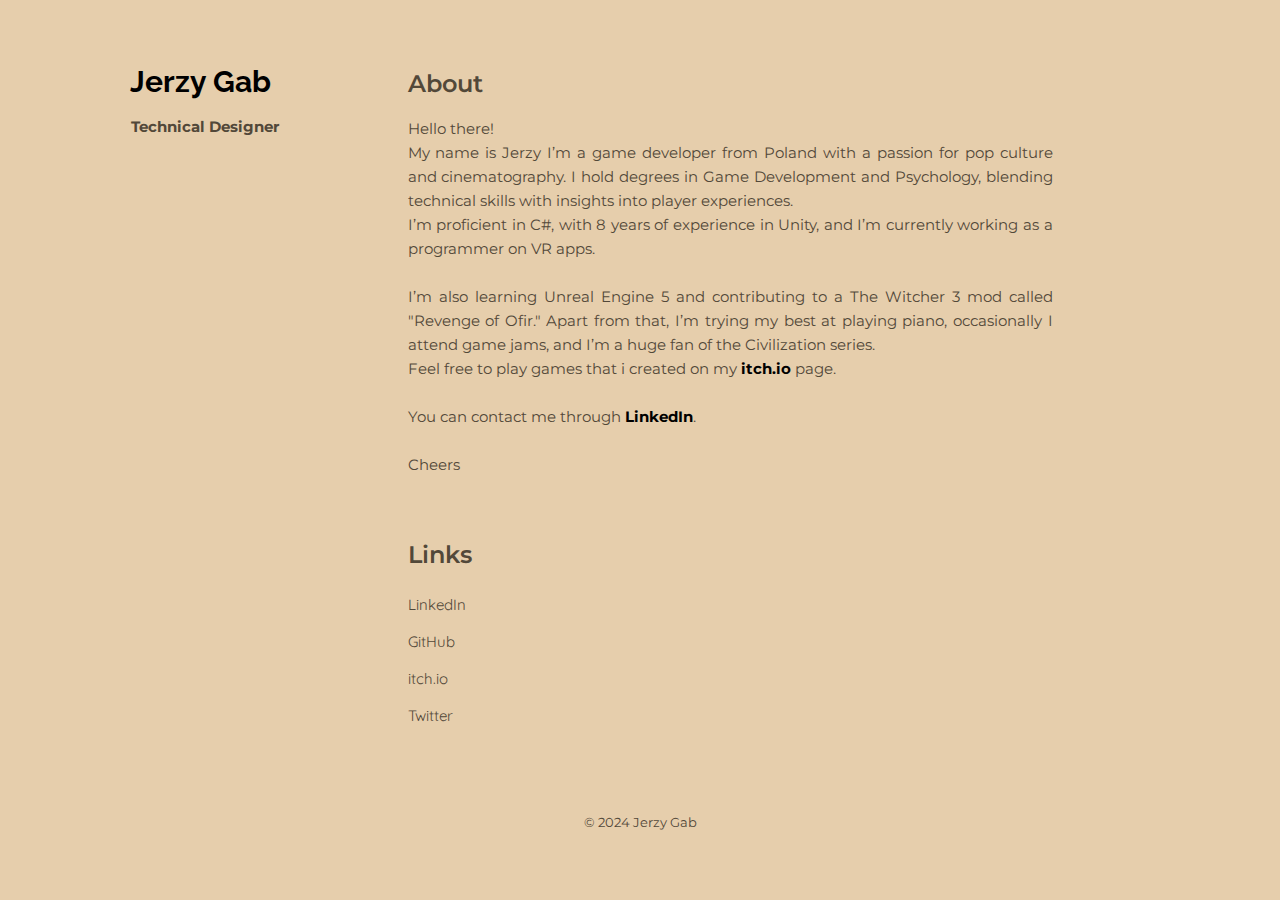
<file: index.html>
<!DOCTYPE HTML>
<html lang="en">

<head>
   <meta charset="utf-8">
   <meta http-equiv="X-UA-Compatible"
         content="IE=edge">
   <title>Jerzy Gab</title>
   <meta name="viewport"
         content="width=device-width, initial-scale=1">
   <meta name="description"
         content="Portfolio webpage of Jerzy Gab" />
   <meta name="keywords"
         content="portfolio,website,personal website,github,projects,computer science and engineering" />
   <meta name="author"
         content="Jerzy Gab" />
   <!--------------------Social Media icons------------------------>
   <link rel="stylesheet"
         href="https://cdnjs.cloudflare.com/ajax/libs/font-awesome/4.7.0/css/font-awesome.min.css">
   <!-- Place favicon.ico and apple-touch-icon.png in the root directory -->
   <link rel="icon"
         type="image/png"
         href="/images/logo.png">
   <link href="https://fonts.googleapis.com/css?family=Quicksand:300,400,500,700"
         rel="stylesheet">
   <link href="https://fonts.googleapis.com/css?family=Playfair+Display:400,400i,700"
         rel="stylesheet">
   <link href="https://fonts.googleapis.com/css?family=Montserrat|Open+Sans|Raleway&display=swap"
         rel="stylesheet">
   <!-- Animate.css -->
   <link rel="stylesheet"
         href="css/animate.css">
   <!-- Bootstrap  -->
   <link rel="stylesheet"
         href="css/bootstrap.css">
   <!-- Theme style  -->
   <link rel="stylesheet"
         href="css/style.css">
   <!-- Modernizr JS -->
   <script src="js/modernizr-2.6.2.min.js"></script>
   <script type="module"
           src="index.js"></script>
   <script src="js/profile-card.js"></script>
</head>

<body>
 <div class="wrapper">
   <div id="colorlib-page">
      <div class="container-wrap">

         <!--------------------[START] Side Bar-------------------------->
         <aside id="colorlib-aside"
                role="complementary"
                class="border js-fullheight no-print">
            <div class="text-center">
              <!-- <div class="author-img">
                  <img alt="profile-img" src="images/logo.png">
               </div>-->
               <h1 id="colorlib-logo"><a href="https://jerzygab.com/">Jerzy
                  Gab</a>
               </h1>
               <p><b>Technical Designer</b></p>
            </div>

         </aside>
         <!--------------------[END] Side Bar---------------------------->
         <!--------------------[START] Main Page------------------------->
         <div id="colorlib-main">
            <!--------------------[START] About me-------------------------->
            <section class="colorlib-about"
                     data-section="about">
               <div class="colorlib-narrow-content">
                  <div class="row animate-box"
                       data-animate-effect="fadeInLeft">
                     <div class="about-desc">
                        <h1>About</h1>
                        <div id="bio">
                          <p>Hello there!<br> My name is Jerzy I’m a game developer from Poland with a passion for pop culture and cinematography.
                             I hold degrees in Game Development and Psychology, blending technical skills with insights into player experiences.<br>
                             I’m proficient in C#, with 8 years of experience in Unity, and I’m currently working as a programmer on VR apps.<br><br>

I’m also learning Unreal Engine 5 and contributing to a The Witcher 3 mod called "Revenge of Ofir." Apart from that, I’m trying my best at playing piano, occasionally I attend game jams,
and I’m a huge fan of the Civilization series.<br>
Feel free to play games that i created on my <a href="https://xardox.itch.io/" target="_blank"><b>itch.io</b></a> page.<br><br>
You can contact me through <a href="https://linkedin.com/in/jerzygab" target="_blank"><b>LinkedIn</b></a>.
<br><br>
Cheers

                          </p>
                        </div>
                     </div>
                  </div>
               </div>
            </section>
            <!--------------------[END] About me---------------------------->

            <!--------------------[START] Contact--------------------------->
            <section class="colorlib-contact"
                     data-section="contact">
               <div class="colorlib-narrow-content">
                  <div class="row row-bottom-padded-sm animate-box"
                       data-animate-effect="fadeInLeft">
                     <div class="about-desc">
                        <h1>Links</h1>
                     </div>
                     <p>
                       <ul>
                         <li><a href="https://linkedin.com/in/jerzygab" target="_blank">LinkedIn</a></li>
                         <li><a href="https://github.com/xardox" target="_blank">GitHub</a></li>
                         <li><a href="https://xardox.itch.io/" target="_blank">itch.io</a></li>
                         <li><a href="https://x.com/jerzygab" target="_blank">Twitter</a></li>
                       </ul>
                     </p>
                  </div>
               </div>
            </section>
            <!--------------------[END] Contact----------------------------->
            <!--------------------[START] Footer---------------------------->
            <section class="colorlib-footer no-print"
                     data-section="footer">
               <div class="colorlib-narrow-content">
                  <footer class="footer"
                          id="footer">
                  </footer>
               </div>
            </section>
            <!--------------------[END] Footer------------------------------>
         </div>
         <!-----[END] Main Page--------->
      </div>
   </div>
   <footer class="footer">
         <p>© 2024 Jerzy Gab</p>
   </footer>
 </div>
   <!-- jQuery -->
   <script src="js/jquery.min.js"></script>
   <!-- jQuery Easing -->
   <script src="js/jquery.easing.1.3.js"></script>
   <!-- Bootstrap -->
   <script src="js/bootstrap.min.js"></script>
   <!-- Waypoints -->
   <script src="js/jquery.waypoints.min.js"></script>
   <!-- Flexslider -->
   <script src="js/jquery.flexslider-min.js"></script>
   <!-- Counters -->
   <script src="js/jquery.countTo.js"></script>
   <!-- MAIN JS -->
   <script src="js/main.js"></script>
</body>

</html>
</file>
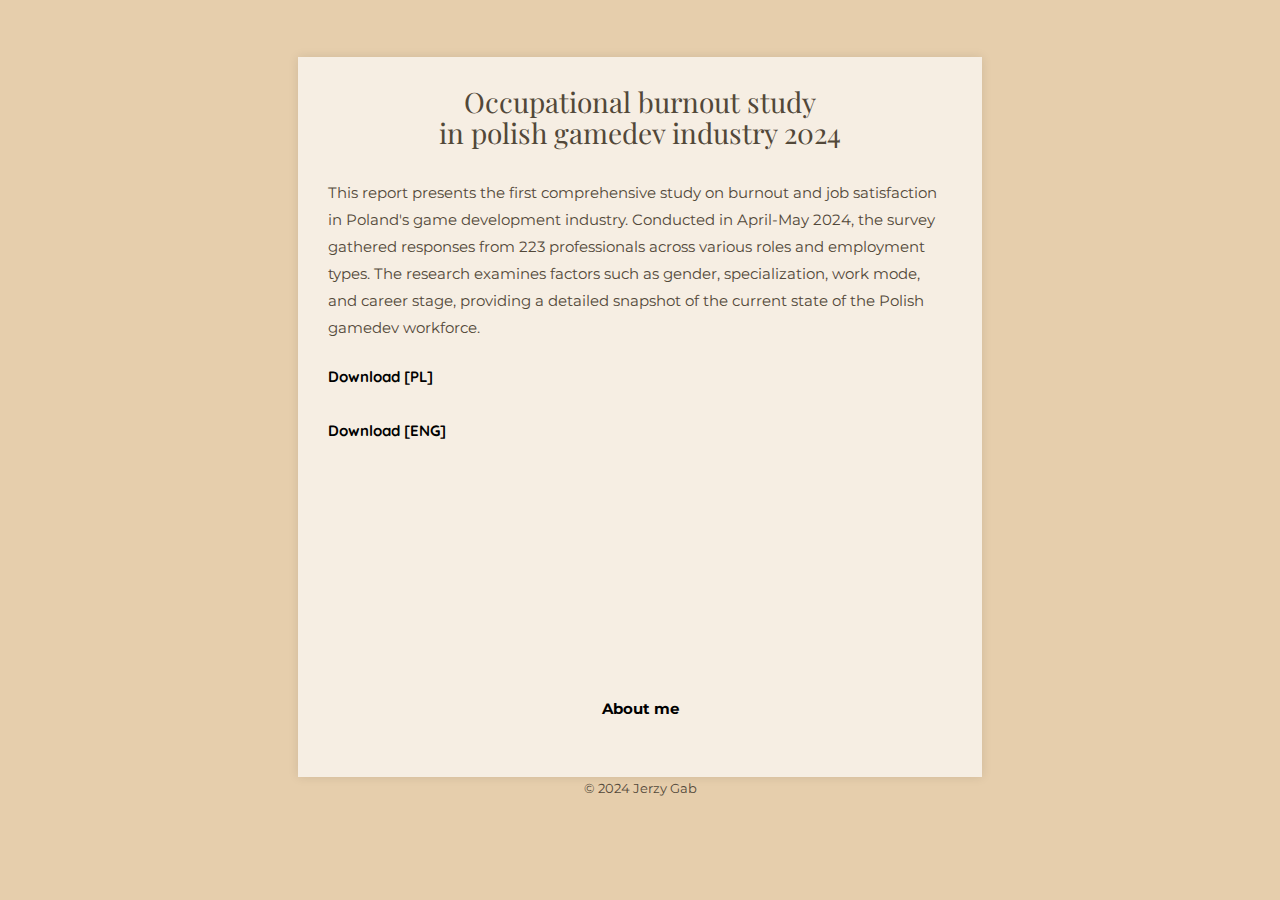
<file: burnout-study.html>
<!DOCTYPE HTML>
<html lang="en">

<head>
   <meta charset="utf-8">
   <meta http-equiv="X-UA-Compatible"
         content="IE=edge">
   <title>Burnout report</title>
   <meta name="viewport"
         content="width=device-width, initial-scale=1">
   <meta name="description"
         content="Portfolio webpage of Jerzy Gab" />
   <meta name="keywords"
         content="portfolio,website,personal website,github,projects,gamedev" />
   <meta name="author"
         content="Jerzy Gab" />
   <!--------------------Social Media icons------------------------>
   <link rel="stylesheet"
         href="https://cdnjs.cloudflare.com/ajax/libs/font-awesome/4.7.0/css/font-awesome.min.css">
   <!-- Place favicon.ico and apple-touch-icon.png in the root directory -->
   <link rel="icon"
         type="image/png"
         href="images/logo.png">
   <link href="https://fonts.googleapis.com/css?family=Quicksand:300,400,500,700"
         rel="stylesheet">
   <link href="https://fonts.googleapis.com/css?family=Playfair+Display:400,400i,700"
         rel="stylesheet">
   <link href="https://fonts.googleapis.com/css?family=Montserrat|Open+Sans|Raleway&display=swap"
         rel="stylesheet">
   <!-- Animate.css -->
   <link rel="stylesheet"
         href="css/animate.css">
   <!-- Bootstrap  -->
   <link rel="stylesheet"
         href="css/bootstrap.css">
   <!-- Theme style  -->
   <link rel="stylesheet"
         href="css/style.css">
    <meta name="viewport" content="width=device-width, initial-scale=1.0">
    <title>Panel Nawigacyjny</title>
</head>

<body>
  <!--
  <header>
      <div class="name">
        <p><b>Jerzy Gab</b></p>
      </div>
      <nav>
        <ul>
          <li><a href="https://jerzygab.com/">see my portfolio</a></li>
        </ul>
      </nav>
  </header>
-->
  <div class="container"style="text-align: left; display: flex; flex-direction: column; justify-content: center; align-items: left;">
    <div class="box">
      <h1 class="centered-title">Occupational burnout study<br>in polish gamedev industry 2024</h1>
      <p>This report presents the first comprehensive study on burnout and job satisfaction in Poland's game development industry. Conducted in April-May 2024, the survey gathered responses from 223 professionals across various roles and employment types. The research examines factors such as gender, specialization, work mode, and career stage, providing a detailed snapshot of the current state of the Polish gamedev workforce.</p>
      <a href="burnout-study/wypalenie-zawodowe-w-polskiej-branzy-gier-2024.pdf" target="_blank" download><b>Download [PL]</b></a>
      <br>
      <a href="burnout-study/occupational-burnout-in-polish-gamedev-industry-2024.pdf" target="_blank" download><b>Download [ENG]</b></a>
    <h4 style="text-align: center; margin-top: auto;">
      <a href="https://jerzygab.com/"><b>About me</b></a>
    </h4>
  </div>
  </div>
  <footer class="footer">
        <p>© 2024 Jerzy Gab</p>
  </footer>
   <!-- jQuery -->
   <script src="js/jquery.min.js"></script>
   <!-- jQuery Easing -->
   <script src="js/jquery.easing.1.3.js"></script>
   <!-- Bootstrap -->
   <script src="js/bootstrap.min.js"></script>
   <!-- Waypoints -->
   <script src="js/jquery.waypoints.min.js"></script>
   <!-- Flexslider -->
   <script src="js/jquery.flexslider-min.js"></script>
   <!-- Counters -->
   <script src="js/jquery.countTo.js"></script>
   <!-- MAIN JS -->
   <script src="js/main.js"></script>
</body>

</html>
</file>
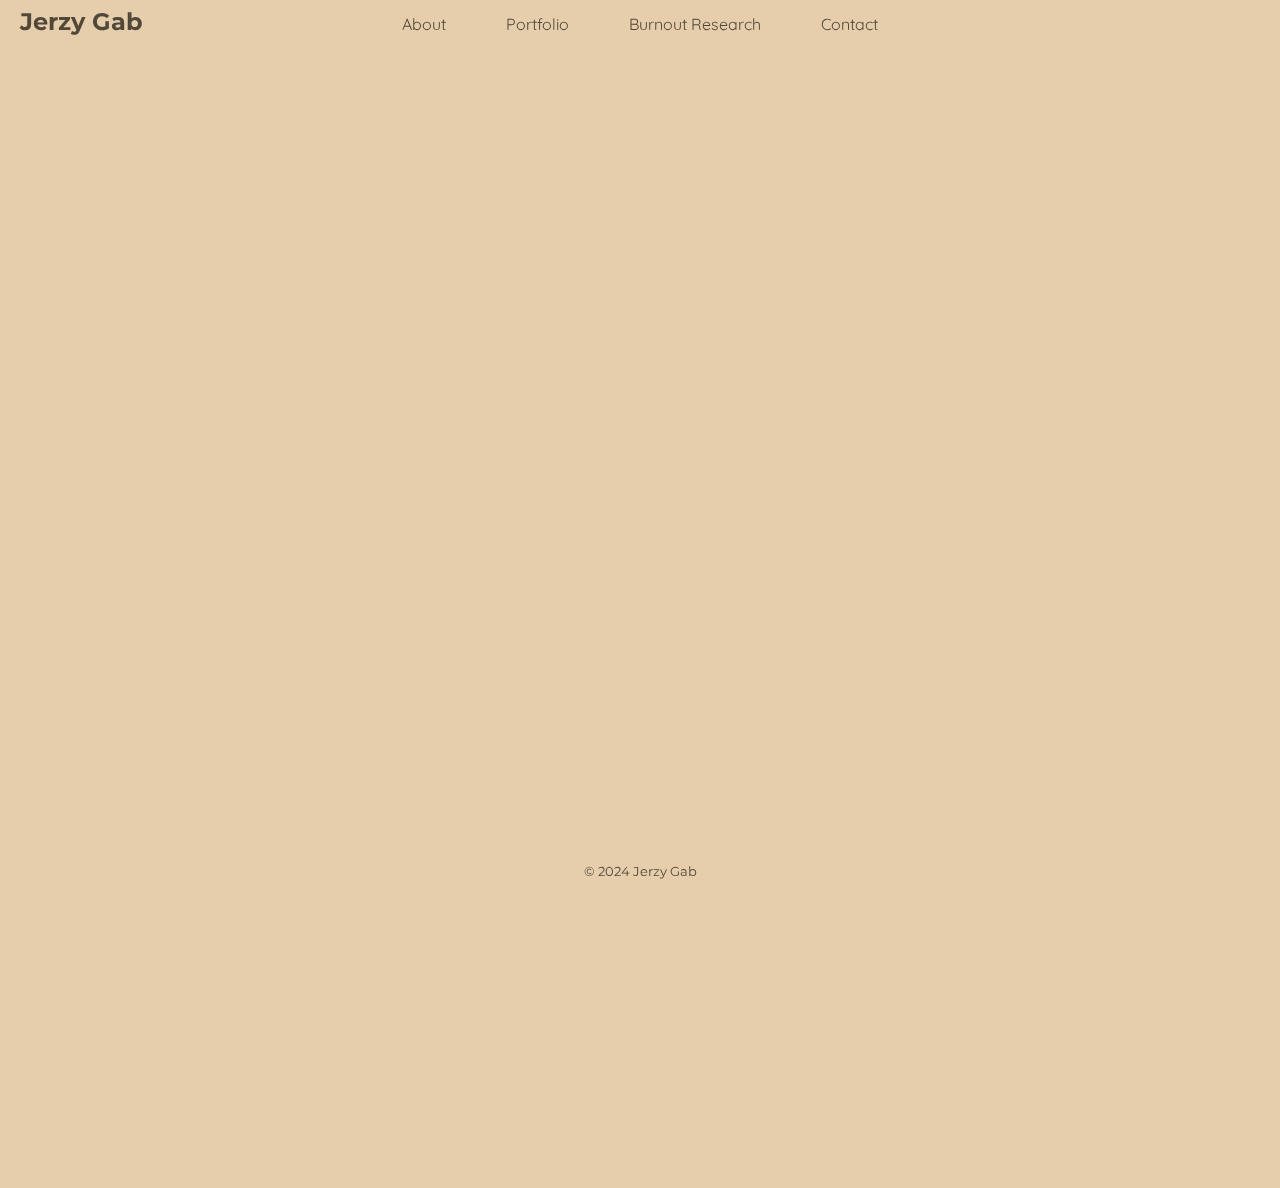
<file: portfolio.html>
<!DOCTYPE HTML>
<html lang="en">

<head>
   <meta charset="utf-8">
   <meta http-equiv="X-UA-Compatible"
         content="IE=edge">
   <title></title>
   <meta name="viewport"
         content="width=device-width, initial-scale=1">
   <meta name="description"
         content="Portfolio webpage of Jerzy Gab" />
   <meta name="keywords"
         content="portfolio,website,personal website,github,projects,gamedev" />
   <meta name="author"
         content="Jerzy Gab" />
   <!--------------------Social Media icons------------------------>
   <link rel="stylesheet"
         href="https://cdnjs.cloudflare.com/ajax/libs/font-awesome/4.7.0/css/font-awesome.min.css">
   <!-- Place favicon.ico and apple-touch-icon.png in the root directory -->
   <link rel="icon"
         type="image/png"
         href="images/logo.png">
   <link href="https://fonts.googleapis.com/css?family=Quicksand:300,400,500,700"
         rel="stylesheet">
   <link href="https://fonts.googleapis.com/css?family=Playfair+Display:400,400i,700"
         rel="stylesheet">
   <link href="https://fonts.googleapis.com/css?family=Montserrat|Open+Sans|Raleway&display=swap"
         rel="stylesheet">
   <!-- Animate.css -->
   <link rel="stylesheet"
         href="css/animate.css">
   <!-- Bootstrap  -->
   <link rel="stylesheet"
         href="css/bootstrap.css">
   <!-- Theme style  -->
   <link rel="stylesheet"
         href="css/style.css">
   <link rel="stylesheet"
         href="portfolio/style.css">
    <meta name="viewport" content="width=device-width, initial-scale=1.0">
    <title>Panel Nawigacyjny</title>
</head>

<body>
  <header>
      <div class="name">
        <p><b>Jerzy Gab</b></p>
      </div>
      <nav>
        <ul>
          <li><a href="index.html">About</a></li>
          <li><a href="portfolio.html">Portfolio</a></li>
          <li><a href="burnoutresearch.html">Burnout Research</a></li>
          <li><a href="contact.html">Contact</a></li>
        </ul>
      </nav>
  </header>
  <div class="grid-container">
     <a href="https://xardox.itch.io/lucrum" target="_blank" class="iframe-link">
        <iframe frameborder="0" src="https://itch.io/embed/1553343?linkback=true&amp;border_width=0&amp;bg_color=f6eee3&amp;fg_color=524839&amp;link_color=524839&amp;border_color=524839" width="550" height="165"><a href="https://xardox.itch.io/lucrum">Lucrum by xardox, Ortuy, Belfaust, magnificentbucket, Cyan, Some0ne, Juru111, Kolejny fan gier</a></iframe>
</a>
 <a href="https://xardox.itch.io/house-of-laughter" target="_blank" class="iframe-link">
        <iframe frameborder="0" src="https://itch.io/embed/2497569?linkback=true&amp;border_width=0&amp;bg_color=f6eee3&amp;fg_color=524839&amp;link_color=524839&amp;border_color=524839" width="550" height="165"><a href="https://xardox.itch.io/house-of-laughter">House of Laughter by xardox, Hastion, panm, MrWoody, ciopik</a></iframe>
</a>
 <a href="https://xardox.itch.io/yeet" target="_blank" class="iframe-link">
        <iframe frameborder="0" src="https://itch.io/embed/1911585?border_width=0&amp;bg_color=f6eee3&amp;fg_color=524839&amp;link_color=524839&amp;border_color=524839" width="550" height="165"><a href="https://xardox.itch.io/yeet">YEET by xardox, Tomasz Piasecki, sicoooo, MangosTasteLikeSoap</a></iframe>
</a>
 <a href="https://xardox.itch.io/what-is-real" target="_blank" class="iframe-link">
        <iframe frameborder="0" src="https://itch.io/embed/1791629?linkback=true&amp;border_width=0&amp;bg_color=f6eee3&amp;fg_color=524839&amp;link_color=524839&amp;border_color=524839" width="550" height="165"><a href="https://xardox.itch.io/what-is-real">What is R.E.A.L. by xardox, Some0ne, sicoooo</a></iframe>
</a>
 <a href="https://xardox.itch.io/a-short-game-about-emotions" target="_blank" class="iframe-link">
        <iframe frameborder="0" src="https://itch.io/embed/2798916?linkback=true&amp;border_width=0&amp;bg_color=f6eee3&amp;fg_color=524839&amp;link_color=524839&amp;border_color=524839" width="550" height="165"><a href="https://xardox.itch.io/a-short-game-about-emotions">A short game about emotions by xardox, Some0ne, hodii89, ElektrycznyGutek</a></iframe>
</a>
 <a href="https://xardox.itch.io/fredro" target="_blank" class="iframe-link">
        <iframe frameborder="0" src="https://itch.io/embed/2316601?linkback=true&amp;border_width=0&amp;bg_color=f6eee3&amp;fg_color=524839&amp;link_color=524839&amp;border_color=524839" width="550" height="165"><a href="https://xardox.itch.io/fredro">Theater Fredro by xardox, Some0ne, MissPurchawka</a></iframe>
</a>
</div>
  <footer class="footer">
        <p>© 2024 Jerzy Gab</p>
  </footer>
   <!-- jQuery -->
   <script src="js/jquery.min.js"></script>
   <!-- jQuery Easing -->
   <script src="js/jquery.easing.1.3.js"></script>
   <!-- Bootstrap -->
   <script src="js/bootstrap.min.js"></script>
   <!-- Waypoints -->
   <script src="js/jquery.waypoints.min.js"></script>
   <!-- Flexslider -->
   <script src="js/jquery.flexslider-min.js"></script>
   <!-- Counters -->
   <script src="js/jquery.countTo.js"></script>
   <!-- MAIN JS -->
   <script src="js/main.js"></script>
</body>

</html>
</file>
<file: css/style.css>
@font-face {
	font-family: "icomoon";
	src: url("../fonts/icomoon/icomoon.eot?srf3rx");
	src: url("../fonts/icomoon/icomoon.eot?srf3rx#iefix")
			format("embedded-opentype"),
		url("../fonts/icomoon/icomoon.ttf?srf3rx") format("truetype"),
		url("../fonts/icomoon/icomoon.woff?srf3rx") format("woff"),
		url("../fonts/icomoon/icomoon.svg?srf3rx#icomoon") format("svg");
	font-weight: normal;
	font-style: normal;
}

* {
	box-sizing: border-box;
}

.dark-mode {
	background-color: #524839;
	color: white;
  }

/* =======================================================
*
* 	Template Style
*	Edit this section
*
* ======================================================= */
body {
	font-family: "Quicksand", Arial, sans-serif;
	font-weight: 400;
	font-size: 15px;
	line-height: 1.8;
	color: #524839;
}
@media screen and (max-width: 992px) {
	body {
		font-size: 16px;
	}
	h2,
	h4 {
		text-align: center;
	}
}

a {
	color: #000;
	-webkit-transition: 0.2s;
	-o-transition: 0.2s;
	transition: 0.2s;
}
a:hover,
a:active,
a:focus {
	color: #000;
	outline: none;
	text-decoration: none !important;
}

p {
	margin-bottom: 1.5em;
	font-family: "Montserrat", sans-serif;
}
x {
	margin-bottom: 1.5em;
	background-color: darkkhaki;
	backface-visibility: visible;
}

h1,
h5,
h6 {
	font-family: "Playfair Display", Georgia, serif;
	font-weight: 400;
	margin: 0 0 30px 0;
}

h2 {
	font-family: "Montserrat", sans-serif;
	font-weight: 200;
	margin: 0 0 20px 0;
}
h3 {
	font-family: "Playfair Display", Georgia, serif;
	font-weight: 500;
	margin: 0 0 30px 0;
}
h4 {
	font-family: "Montserrat", sans-serif;
	font-weight: 300;
	font-size: 15px;
	margin: 0 0 30px 0;
}

figure {
	margin-bottom: 2.5em;
	float: left;
	width: 100%;
}
figure figcaption {
	font-size: 16px;
	width: 80%;
	margin: 20px auto 0px auto;
	color: #b3b3b3;
	font-style: italic;
	font-family: "Quicksand", Arial, sans-serif;
}
@media screen and (max-width: 480px) {
	figure figcaption {
		width: 100%;
	}
}

::-webkit-selection {
	color: #fff;
	background: #000;
}

::-moz-selection {
	color: #fff;
	background: #000;
}

::selection {
	color: #fff;
	background: #000;
}

#colorlib-page {
	width: 100%;
	margin-top: 2%;
	overflow: hidden;
	position: relative;
}

#colorlib-aside {
	padding-top: 1em;
	padding-bottom: 1px;
	float: left;
	width: 300px;
	position: fixed;
	z-index: 1001;
	background-color:
#e6ceac;
	-webkit-transition: 0.5s;
	-o-transition: 0.5s;
	transition: 0.5s;
}
@media screen and (max-width: 768px) {
	#colorlib-aside {
		width: 300px;
		-moz-transform: translateX(-300px);
		-webkit-transform: translateX(-300px);
		-ms-transform: translateX(-300px);
		-o-transform: translateX(-300px);
		transform: translateX(-300px);
		padding-top: 4em;
#e6ceac
		background-color: #e6ceac;
		height: auto;
	}
	.resume-content img {
		display: none;
	}
}

.resume-content img {
	margin: 0 10px;
	width: 100%;
	max-width: 150px;
	max-height: 100px;
	height: auto;
}
#colorlib-aside .author-img {
	width: 150px;
	height: 150px;
	margin: 0 auto;
	margin-bottom: 30px;
	-webkit-border-radius: 50%;
	-moz-border-radius: 50%;
	-ms-border-radius: 50%;
	border-radius: 50%;
	/* border: 3px solid white; */
}

#colorlib-aside .author-img img{
	height: 100%;
    object-fit: contain;
	padding: 30px;
}
#colorlib-aside h1 {
	font-family: "Raleway", sans-serif;
}
#colorlib-aside .position {
	display: block;
	margin-bottom: 2em;
	font-size: 12px;
	text-transform: uppercase;
}
#colorlib-aside #colorlib-logo {
	text-align: right;
	font-weight: 700;
	font-size: 30px;
	margin-bottom: 0.5em;
	display: block;
	width: 100%;
}
#colorlib-aside #colorlib-logo a {
	display: block;
	text-align: center;
	color: #000;
	padding-right: 0.3em;
	padding-top: .8em;
}
#colorlib-aside #colorlib-main-menu {
	display: block;
	width: 100%;
}
#colorlib-aside #colorlib-main-menu .collapse {
	display: block !important;
}
#colorlib-aside #colorlib-main-menu ul {
	text-align: center;
	margin: 0;
	padding: 0;
}
@media screen and (max-width: 768px) {
	#colorlib-aside #colorlib-main-menu ul {
		margin: 0 0 2em 0;
	}
}
#colorlib-aside #colorlib-main-menu ul li {
	margin: 0 0 10px 0;
	padding: 0;
	list-style: none;
	font-size: 12px;
	font-weight: 500;
	text-transform: uppercase;
	letter-spacing: 0.5px;
}
#colorlib-aside #colorlib-main-menu ul li a {
	color: rgba(0, 0, 0, 0.7);
	text-decoration: none;
	position: relative;
	padding: 10px 0;
	font-family: "Montserrat", sans-serif;;
	-webkit-transition: 0.3s;
	-o-transition: 0.3s;
	transition: 0.3s;
}
#colorlib-aside #colorlib-main-menu ul li a:after {
	content: "";
	position: absolute;
	height: 1px;
	bottom: 7px;
	left: 0;
	right: 0;
	background-color: #000;
	visibility: hidden;
	-webkit-transform: scaleX(0);
	-moz-transform: scaleX(0);
	-ms-transform: scaleX(0);
	-o-transform: scaleX(0);
	transform: scaleX(0);
	-webkit-transition: all 0.3s cubic-bezier(0.175, 0.885, 0.32, 1.275);
	-moz-transition: all 0.3s cubic-bezier(0.175, 0.885, 0.32, 1.275);
	-ms-transition: all 0.3s cubic-bezier(0.175, 0.885, 0.32, 1.275);
	-o-transition: all 0.3s cubic-bezier(0.175, 0.885, 0.32, 1.275);
	transition: all 0.3s cubic-bezier(0.175, 0.885, 0.32, 1.275);
}
#colorlib-aside #colorlib-main-menu ul li a:hover {
	text-decoration: none;
	color: #524839;
}
#colorlib-aside #colorlib-main-menu ul li a:hover:after {
	visibility: visible;
	-webkit-transform: scaleX(1);
	-moz-transform: scaleX(1);
	-ms-transform: scaleX(1);
	-o-transform: scaleX(1);
	transform: scaleX(1);
}
#colorlib-aside #colorlib-main-menu ul li.active a {
	font-size: 15px;
	font-weight: 600;
}
#colorlib-aside #colorlib-main-menu ul li.active a:after {
	visibility: visible;
	-webkit-transform: scaleX(1);
	-moz-transform: scaleX(1);
	-ms-transform: scaleX(1);
	-o-transform: scaleX(1);
	transform: scaleX(1);
}
#colorlib-aside .colorlib-footer {
	font-size: 20px;
	text-align: center;
	font-weight: 400;
	color: rgba(0, 0, 0, 0.5);
	padding: 0 20px;
	width: 100%;
}
@media screen and (max-width: 768px) {
	#colorlib-aside .colorlib-footer {
		position: fixed;
		height: auto;
	}
}
#colorlib-aside .colorlib-footer span {
	display: block;
}
#colorlib-aside .colorlib-footer ul {
	padding: 0 20px;
	margin: 0 0 10px 0;
}
#colorlib-aside .colorlib-footer ul li {
	padding: 0 20px;
	margin: 0 0 10px 0;
	display: inline;
	list-style: none;
}
#colorlib-aside .colorlib-footer h3 {
	font-family: inherit;
	padding: 4px;
}
#colorlib-aside .colorlib-footer h3 a {
	color: #ff722c;
	font-size: 18px;
}
#rcorners2 {
	border-radius: 15px;
	background: #524839;
	padding: 20px;
	width: 50%;
	height: 40px;
}
#colorlib-aside .colorlib-footer ul li a {
	color: rgba(255, 255, 255, 0.3);
	padding: 4px;
}
#colorlib-aside .colorlib-footer ul li a:hover,
#colorlib-aside .colorlib-footer ul li a:active,
#colorlib-aside .colorlib-footer ul li a:focus {
	text-decoration: none;
	outline: none;
	color: #524839;
}
.centered-title {
	font-size: 28px;
  text-align: center;
}

@media (orientation: portrait){
    .centered-title {
			font-size: 20px;
    }
}

@media (orientation: portrait){
    body {
        font-size: 14px;
    }
}

.wrapper {
    flex: 1;
}
.footer {
  background-color: transparent;
  color: #524839;
  text-align: center;
  padding: 0px;
  position: relative;
  bottom: 0;
	justify-content: center;
	align-items: center;
  width: 100%;
}
.box {
  width: 60%;
	height: 100%;
	min-height: 80vh;
	display: flex;
	flex-direction: column;
  padding: 30px;
  background-color: #f6eee3;
  margin: auto;
  margin-top: 5%;
	justify-content: space-between;
  box-shadow: 0px 0px 10px rgba(0, 0, 0, 0.1);
}

@media (orientation: portrait){
    .box {
			width: 95%;
			height: 100%;
        padding: 10px;
    }
}

.name {
    font-size: 24px;
		position: absolute;
		left: 20px;
}

.header-content {
    text-align: center;
}

header {
  background-color: transparent;
  color: #524839;
  padding: 0px 0;
  position: fixed;
  width: 100%;
  top: 0;
  left: 0;
  z-index: 1000;
}

nav ul {
    display: flex;
    list-style: none;
    justify-content: center;
}

nav ul li {
    margin: 0 15px;
}

nav ul li a {
    color: #524839;
    text-decoration: none;
    font-size: 16px;
    padding: 10px 15px;
    display: block;
}

nav ul li a:hover {
    color: #f6eee3;
}

ul {
    list-style: none;
    padding: 0;
}

ul li {
    margin: 10px 0;
}

ul li a {
    text-decoration: none;
    color: #524839;
}
.container-wrap {
	max-width: 1170px;
	margin: 0 auto;
}

#colorlib-main {
	width: calc(100% - 300px);
	float: right;
	-webkit-transition: 0.5s;
	-o-transition: 0.5s;
	transition: 0.5s;
}
@media screen and (max-width: 768px) {
	#colorlib-main {
		width: 100%;
		padding: 0 1em;
	}
}

#colorlib-hero {
	min-height: 500px;
	background: #fff url(../images/loader.gif) no-repeat center center;
	width: 100%;
	float: left;
	margin-bottom: 10em;
	clear: both;
}
#colorlib-hero .flexslider {
	border: none;
	z-index: 1;
	margin-bottom: 0;
}
#colorlib-hero .flexslider .slides {
	position: relative;
	overflow: visible;
}
#colorlib-hero .flexslider .slides li {
	background-repeat: no-repeat;
	background-size: cover;
	background-position: bottom center;
	min-height: 400px;
	position: relative;
}
#colorlib-hero .flexslider .flex-control-nav {
	bottom: 20px;
	z-index: 1000;
	left: 20px;
	float: left;
	width: auto;
}
@media screen and (max-width: 768px) {
	#colorlib-hero .flexslider .flex-control-nav {
		right: 20px;
		top: 100px;
	}
}
#colorlib-hero .flexslider .flex-control-nav li {
	display: block;
	margin-bottom: 10px;
}
#colorlib-hero .flexslider .flex-control-nav li a {
	background: rgba(0, 0, 0, 0.5);
	-webkit-box-shadow: none;
	box-shadow: none;
	width: 12px;
	height: 12px;
	cursor: pointer;
}
#colorlib-hero .flexslider .flex-control-nav li a.flex-active {
	cursor: pointer;
	background: transparent;
	border: 2px solid #000;
}
#colorlib-hero .flexslider .flex-direction-nav {
	display: none;
}
#colorlib-hero .flexslider .slider-text {
	display: table;
	opacity: 0;
	min-height: 500px;
	z-index: 9;
}
#colorlib-hero .flexslider .slider-text > .slider-text-inner {
	display: table-cell;
	vertical-align: middle;
	min-height: 700px;
	padding: 2.5em;
	position: relative;
}
@media screen and (max-width: 768px) {
	#colorlib-hero .flexslider .slider-text > .slider-text-inner {
		text-align: center;
	}
}
#colorlib-hero .flexslider .slider-text > .slider-text-inner h1,
#colorlib-hero .flexslider .slider-text > .slider-text-inner h2 {
	margin: 0;
	padding: 0;
	color: #524839;
	font-family: "Playfair Display", Georgia, serif;
}
#colorlib-hero .flexslider .slider-text > .slider-text-inner h1 {
	margin-bottom: 20px;
	font-size: 60px;
	line-height: 1.3;
	font-weight: 700;
}
@media screen and (max-width: 768px) {
	#colorlib-hero .flexslider .slider-text > .slider-text-inner h1 {
		font-size: 18px;
	}
}
#colorlib-hero .flexslider .slider-text > .slider-text-inner h2 {
	font-size: 10px;
	line-height: 1.5;
	margin-bottom: 30px;
	font-weight: 300;
	font-family: "Quicksand", Arial, sans-serif;
}
#colorlib-hero .flexslider .slider-text > .slider-text-inner h2 a {
	color: rgba(44, 152, 240, 0.8);
	border-bottom: 1px solid rgba(44, 152, 240, 0.7);
}
#colorlib-hero .flexslider .slider-text > .slider-text-inner .heading-section {
	font-size: 50px;
}
@media screen and (max-width: 768px) {
	#colorlib-hero
		.flexslider
		.slider-text
		> .slider-text-inner
		.heading-section {
		font-size: 30px;
	}
}
#colorlib-hero .flexslider .slider-text > .slider-text-inner s .colorlib-lead {
	font-size: 20px;
	color: #fff;
}
#colorlib-hero .flexslider .slider-text > .slider-text-inner p {
	margin-bottom: 0;
}
#colorlib-hero .flexslider .slider-text > .slider-text-inner .btn {
	font-size: 12px;
	text-transform: uppercase;
	letter-spacing: 2px;
	padding: 10px 15px !important;
	border: none;
	font-weight: 400;
}
#colorlib-hero .flexslider .slider-text > .slider-text-inner .btn.btn-learn {
	border: 1px solid #000;
	background: transparent !important;
}
#colorlib-hero
	.flexslider
	.slider-text
	> .slider-text-inner
	.btn.btn-learn:hover {
	background: transparent !important;
	border: 1px solid #000 !important;
}
@media screen and (max-width: 768px) {
	#colorlib-hero .flexslider .slider-text > .slider-text-inner .btn {
		width: 100%;
	}
}

body.offcanvas {
	overflow-x: hidden;
}
body.offcanvas #colorlib-aside {
	-moz-transform: translateX(0);
	-webkit-transform: translateX(0);
	-ms-transform: translateX(0);
	-o-transform: translateX(0);
	transform: transla
#e6ceac
	width: 372px;
	background-color: #e6ceac;
	z-index: 999;
	position: fixed;
}
body.offcanvas #colorlib-main,
body.offcanvas .colorlib-nav-toggle {
	top: 0;
	-moz-transform: translateX(300px);
	-webkit-transform: translateX(300px);
	-ms-transform: translateX(300px);
	-o-transform: translateX(300px);
	transform: translateX(300px);
}

.colorlib-narrow-content {
	padding: 0 4.5em;
}
@media screen and (max-width: 878px) {
	.colorlib-narrow-content {
		width: 100%;
		padding: 0 1em;
	}
}

.no-gutters {
	margin: 0;
	padding: 0;
}

.colorlib-experience,
.colorlib-skills,
.colorlib-profile,
.colorlib-projects,
.colorlib-education,
.colorlib-blogs,
.colorlib-work,
.colorlib-about,
.colorlib-installation,
.colorlib-services,
.colorlib-footer,
.colorlib-contact {
	padding-top: 3em;
	padding-bottom: 0em;
	clear: both;
	width: 100%;
	display: block;
}

.profile-cards {
	display: flex;
}

@media screen and (max-width: 768px) {
	.colorlib-experience,
	.colorlib-skills,
	.colorlib-profile,
	.colorlib-projects,
	.colorlib-education,
	.colorlib-work,
	.colorlib-about,
	.colorlib-installation,
	.colorlib-services,
	.colorlib-contact {
		padding-top: 2em;
		padding-bottom: 0em;
	}

	.colorlib-blogs {
		display: none;
	}

	.profile-cards {
		display: flex;
		flex-direction: column;
	}
}

#colorlib-footer2 {
	background: #524839;
	width: 100%;
	padding-bottom: 3em;
	padding-top: 2em;
	padding-right: 2em;
}
#colorlib-footer2 .h2 {
	color: red;
	text-align: center;
}

.author-img {
	background-size: cover;
	background-position: center center;
	background-repeat: no-repeat;
	position: relative;
}

.colorlib-heading {
	font-size: 18px;
	margin-bottom: 2em;
	font-weight: 700;
	text-transform: uppercase;
	letter-spacing: 5px;
	line-height: 1.8;
	position: relative;
}
.colorlib-heading span {
	display: block;
}
@media screen and (max-width: 768px) {
	.colorlib-heading {
		margin-bottom: 2em;
	}
}

.heading-meta {
	margin-bottom: 15px;
	display: block;
	font-size: 10px;
	text-transform: uppercase;
	color: #999999;
	font-weight: 500;
	letter-spacing: 5px;
}

.about-img {
	width: 100%;
	height: 600px;
	margin-bottom: 10px;
	margin-left: 10px;
}

.about-desc h3 {
	font-size: 18px;
	text-transform: uppercase;
	letter-spacing: 5px;
	font-weight: 500;
}

.about-desc h1 {
	margin-bottom: 20px;
	font-size: 24px;
	font-weight: 600;
	font-family: "Montserrat", Georgia, serif;
}
.about-desc p {
	font-size: 1em;
  line-height: 1.6;
  margin-bottom: 20px;
	margin-right: 20px;
  text-align: justify;
	padding-right: 0px;
}
@media (min-width: 1024px) {
    .about-desc {
        padding-right: 100px;
    }
#e6ceac
.hire {
	padding: 2em;
	background: #e6ceac;
	color: #000;
	border-radius: 4px;
}
.hire h2 {
	line-height: 1.5;
}
.hire .btn-hire {
	text-transform: uppercase;
	letter-spacing: 1px;
	border: 1px solid #000;
	padding: 2px 10px;
}

.fancy-collapse-panel .panel-default > .panel-heading {
	padding: 0;
}

<!-----projectcss------------ > #projects {
	padding: 50px 15px;
	border-bottom: 1px solid #dcd9d9;
	text-align: center;
}

#projects h2 {
	color: #374054;
	margin-bottom: 50px;
}

.project {
	position: relative;
	max-width: 900px;
	margin: 0 auto 30px auto;
	overflow: hidden;
	background: #fff;
	border-radius: 4px;
}

.project-image {
	float: left;
}

.project-card {
	height: 150px;
}

.project-info {
	position: absolute;
	top: 50%;
	transform: translateY(-50%);
	margin-left: 300px;
	padding: 15px;
}

.project-info h3 {
	font-size: 1.5em;
	font-weight: 300;
	color: #374054;
	margin: 0 0 15px 0;
}

.project-info p {
	color: #74808a;
	margin: 0 0 15px 0;
	font-size: 0.9em;
}

.no-image .project-info {
	position: relative;
	margin: 0;
	padding: 30px 15px;
	transform: none;
}

#more-projects {
	display: none;
}

.panel-heading a {
	padding: 20px 25px;
	display: block;
	width: 100%;
	font-weight: 500;
	font-size: 14px;
	letter-spacing: 1px;
	text-transform: uppercase;
	font-family: "Quicksand", Arial, sans-serif;
	background-color: #000;
	color: #fff;
	position: relative;
	-webkit-box-shadow: none !important;
	-moz-box-shadow: none !important;
	-ms-box-shadow: none !important;
	-o-box-shadow: none !important;
	box-shadow: none !important;
}

.panel {
	-webkit-box-shadow: none !important;
	-moz-box-shadow: none !important;
	-ms-box-shadow: none !important;
	-o-box-shadow: none !important;
	box-shadow: none !important;
	border: none;
}

.panel-heading a:after {
	font-family: "icomoon";
	content: "\e115";
	position: absolute;
	right: 20px;
	font-size: 14px;
	font-weight: 400;
	top: 50%;
	line-height: 1;
	margin-top: -7px;
}

.panel-heading a.collapsed:after {
	content: "\e114";
}

.panel-heading a.collapsed {
	background: #f2f3f7;
	border: 1px solid #e6e6e6 !important;
	color: #524839;
}

.panel-body {
	padding: 1.5em;
	margin-top: 5px;
	border: 1px solid #e6e6e6 !important;
}

.timeline-centered {
	position: relative;
	margin-bottom: 30px;
}

.timeline-centered:before,
.timeline-centered:after {
	content: " ";
	display: table;
}

.timeline-centered:after {
	clear: both;
}

.timeline-centered:before,
.timeline-centered:after {
	content: " ";
	display: table;
}

.timeline-centered:after {
	clear: both;
}

.timeline-centered:before {
	content: "";
#e6ceac
	position: absolute;
	display: block;
	width: 4px;
	background: #e6ceac;
	top: 20px;
	bottom: 20px;
	margin-left: 29px;
}

.timeline-centered .timeline-entry {
	position: relative;
	margin-top: 5px;
	margin-left: 30px;
	margin-bottom: 10px;
	clear: both;
}

.timeline-centered .timeline-entry .timeline-entry-inner {
	position: relative;
	margin-left: -20px;
}

.timeline-centered .timeline-entry .timeline-entry-inner .timeline-icon {
	display: block;
	width: 40px;
	height: 40px;
	background: #000;
	-webkit-border-radius: 50%;
	-moz-border-radius: 50%;
	-ms-border-radius: 50%;
	border-radius: 50%;
	text-align: center;
	-moz-box-shadow: 0 0 0 5px #f2f3f7;
	-webkit-box-shadow: 0 0 0 5px #f2f3f7;
	box-shadow: 0 0 0 5px #f2f3f7;
	line-height: 40px;
	float: left;
}
.timeline-centered
	.timeline-entry
	.timeline-entry-inner
	.timeline-icon.color-2 {
	background: brown;
	color: white;
}
#e6ceac
.timeline-centered
	.timeline-entry
	.timeline-entry-inner
	.timeline-icon.color-3 {
	background: #e6ceac;
}
.timeline-centered
	.timeline-entry
	.timeline-entry-inner
	.timeline-icon.color-4 {
	background: #a84cb8;
}
.timeline-centered
	.timeline-entry
	.timeline-entry-inner
	.timeline-icon.color-5 {
	background: #2fa499;
}
.timeline-centered
	.timeline-entry
	.timeline-entry-inner
	.timeline-icon.color-none {
	background: #fff;
	width: 20px;
	height: 20px
#e6ceac
	margin-left: 10px;
}

.timeline-centered .timeline-entry .timeline-entry-inner .timeline-label {
	position: relative;
	background: #e6ceac;
	color: #000;
	padding: 1.5em;
	margin-left: 60px;
	-webkit-background-clip: padding-box;
	-moz-background-clip: padding;
	background-clip: padding-box;
	border-radius: 4px;
}

.timeline-centered .timeline-entry .timeline-entry-inner .timeline-label:after {
	content: "";
	display: block;
	position: absolute;
	width: 0;
	height: 0;
	border-style: solid;
	border-width: 9px 9px 9px 0;
	border-color: transparent #f2f3f7 transparent transparent;
	left: 0;
	top: 10px;
	margin-left: -9px;
}

.timeline-centered .timeline-entry .timeline-entry-inner .timeline-label p + p {
	margin-top: 0px;
}

.timeline-centered .timeline-entry .timeline-entry-inner .timeline-label h2 {
	margin-bottom: 10px;
	font-size: 20px;
	font-weight: 500;
}

.timeline-centered .timeline-entry .timeline-entry-inner .timeline-label .timeline-sublabel {
	font-weight: 600;
	margin: 0 0px 5px;
}

.timeline-centered .timeline-entry .timeline-entry-inner .timeline-label .timeline-text {
	margin-bottom: 0px;
	font-size: 13px;
}

.timeline-centered .timeline-entry .timeline-entry-inner .timeline-label div {
	margin-top: 5px;
}

.timeline-centered
	.timeline-entry
	.timeline-entry-inner
	.timeline-label
	h2
	span {
	-webkit-opacity: 0.4;
	-moz-opacity: 0.4;
	opacity: 0.4;
	-ms-filter: alpha(opacity=40);
	filter: alpha(opacity=40);
	font-size: 16px;
}

.services {
	margin-bottom: 30px;
	padding: 1.5em;
	-webkit-box-shadow: 0px 0px 56px -8px rgba(0, 0, 0, 0.17);
	-moz-box-shadow: 0px 0px 56px -8px rgba(0, 0, 0, 0.17);
	-ms-box-shadow: 0px 0px 56px -8px rgba(0, 0, 0, 0.17);
	-o-box-shadow: 0px 0px 56px -8px rgba(0, 0, 0, 0.17);
	box-shadow: 0px 0px 56px -8px rgba(0, 0, 0, 0.17);
	border-bottom: 2px solid #000;
}
.services .icon2 {
	display: block;
	margin-bottom: 20px;
}
.services .icon2 i {
	font-size: 30px;
	color: #000;
}
.services h3 {
	font-family: "Quicksand", Arial, sans-serif;
	font-size: 16px;
	font-weight: 500;
}
.services.color-2 {
#e6ceac
	border-bottom: 2px solid #ec5453;
}
#e6ceac
.services.color-2 .icon2 i {
	color: #ec5453;
}
.services.color-3 {
	border-bottom: 2px solid #e6ceac;
}
.services.color-3 .icon2 i {
	color: #e6ceac;
}
.services.color-4 {
	border-bottom: 2px solid #a84cb8;
}
.services.color-4 .icon2 i {
	color: #a84cb8;
}
.services.color-5 {
	border-bottom: 2px solid #2fa499;
}

.services.color-5 .icon2 i {
	color: #2fa499;
}
.services.color-6 {
	border-bottom: 2px solid #4054b2;
}
.services.color-6 .icon2 i {
	color: #4054b2;
}

.services {
	margin-bottom: 80px;
	position: relative;
	z-index: 0;
}
@media screen and (max-width: 768px) {
	.services {
		margin-bottom: 4em;
	}
}
.services .icon {
	position: absolute;
	top: -20px;
	left: 0;
	right: 0;
	width: 100px;
	height: 50px;
	display: table;
	margin: 0 auto;
	background: #000;
}
.services .icon:before,
.services .icon:after {
	position: absolute;
	left: 0;
	right: 0;
	content: "";
}
.services .icon:before {
	top: -30px;
	width: 0;
	height: 0;
	border-style: solid;
	border-width: 0 50px 30px 50px;
	border-color: transparent transparent #000 transparent;
}
.services .icon:after {
	bottom: -30px;
	width: 0;
	height: 0;
	border-style: solid;
	border-width: 30px 50px 0 50px;
	border-color: #000 transparent transparent transparent;
}
.services .icon i {
	font-size: 30px;
	color: #fff;
	z-index: 1;
	display: table-cell;
	vertical-align: middle;
}
.services .desc {
	margin-top: 60px;
}
.services .desc h3 {
	font-size: 16px;
	font-weight: 700;
	text-transform: uppercase;
}
.services.color-2 .icon {
	background:
#e6ceac;
}
.services.color-2 .icon:before {
#e6ceac
	border-color: transparent transparent #ec5453 transparent;
}
#e6ceac
.services.color-2 .icon:after {
	border-color: #ec5453 transparent transparent transparent;
}
.services.color-3 .icon {
	background: #e6ceac;
}
.services.color-3 .icon:before {
	border-color: transparent transparent #e6ceac transparent;
}
.services.color-3 .icon:after {
	border-color: #e6ceac transparent transparent transparent;
}
.services.color-4 .icon {
	background: #a84cb8;
}
.services.color-4 .icon:before {
	border-color: transparent transparent #a84cb8 transparent;
}
.services.color-4 .icon:after {
	border-color: #a84cb8 transparent transparent transparent;
}
.services.color-5 .icon {
	background: #2fa499;
}
.services.color-5 .icon:before {
	border-color: transparent transparent #2fa499 transparent;
}
.services.color-5 .icon:after {
	border-color: #2fa499 transparent transparent transparent;
}
.services.color-6 .icon {
	background: #4054b2;
}
.services.color-6 .icon:before {
	border-color: transparent transparent #4054b2 transparent;
}
.services.color-6 .icon:after {
	border-color: #4054b2 transparent transparent transparent;
}

.progress-wrap h3 {
	font-size: 16px;
	font-family: "Quicksand", Arial, sans-serif;
	margin-bottom: 10px;
}

.progress {
	height: 6px;
	-webkit-box-shadow: none;
	box-shadow: none;
	background: #f2f3f7;
	overflow: visible;
}

.progress-bar {
	background: #000;
	-webkit-box-shadow: none;
	box-shadow: none;
	font-size: 12px;
	line-height: 1.2;
	font-weight: 600;
	text-align: right;
	position: relative;
	overflow: visible;
	-webkit-border-radius: 8px;
	-moz-border-radius: 8px;
	-ms-border-radius: 8px;
	border-radius: 8px;
}
.progress-bar:after {
	position: absolute;
	top: -2px;
	right: 0;
	width: 10px;
	height: 10px;
	content: "";
	background: #000;
	-webkit-border-radius: 50%;
	-moz-border-radius: 50%;
	-ms-border-radius: 50%;
	border-radius: 50%;
}
.progress-bar span {
	position: absolute;
	top: -22px;
	right: -32px;
}
.progress-bar.color-1 {
	background: #000;
}
.progress-bar.color-1:after {
	background: #000;
}
.progress-bar.color-1 span {
	color: #000;
}
.progress-bar
#e6ceac2 {
	background: #ec5453;
}
#e6ceac
.progress-bar.color-2:after {
	backgro
#e6ceacc5453;
}
.progress-bar.color-2 span {
	color: #ec5453;
	padding-top: 2px;
}

.progress-bar.color-3 {
	background: #e6ceac;
}
.progress-bar.color-3:after {
	background: #e6ceac;
}
.progress-bar.color-3 span {
	color: #e6ceac;
}
.progress-bar.color-4 {
	background: #a84cb8;
}
.progress-bar.color-4:after {
	background: #a84cb8;
}
.progress-bar.color-4 span {
	color: #a84cb8;
}
.progress-bar.color-5 {
	background: #2fa499;
}
.progress-bar.color-5:after {
	background: #2fa499;
}
.progress-bar.color-5 span {
	color: #2fa499;
}
.progress-bar.color-6 {
	background: #4054b2;
}
.progress-bar.color-6:after {
	background:
#e6ceac;
}
.progress-bar
#e6ceac span {
	color: #4054b2;
}
.progress-bar.color-7 {
	background: #ec5453;
}
.progress-bar.color-7:after {
	background: #ec5453;
}
.progress-bar.color-7 span {
	color: #ec5453;
}
.progress-bar.color-8 {
	background: #e6ceac;
}
.progress-bar.color-8:after {
	background: #e6ceac;
}
.progress-bar.color-8 span {
	color: #e6ceac;
}
.progress-bar.color-9 {
	background: #a84cb8;
}
.progress-bar.color-9:after {
	background: #a84cb8;
}
.progress-bar.color-9 span {
	color: #a84cb8;
}
.progress-wrap h3 {
	padding-bottom: 2px;
}
.colorlib-feature {
	text-align: left;
	width: 100%;
	float: left;
	margin-bottom: 20px;
	position: relative;
}
.colorlib-feature .colorlib-icon {
	position: absolute;
	top: 0;
	left: 0;
	width: 50px;
	height: 50px;
	display: table;
	text-align: center;
	background: #f2f3f7;
	-webkit-border-radius: 2px;
	-moz-border-radius: 2px;
	-ms-border-radius: 2px;
	border-radius: 2px;
}
.colorlib-feature .colorlib-icon i {
	display: table-cell;
	vertical-align: middle;
	color: #000;
	font-size: 20px;
	height: 50px;
}
@media screen and (max-width: 1200px) {
	.colorlib-feature .colorlib-icon i {
		font-size: 20px;
	}
}
.colorlib-feature .colorlib-text {
	padding-left: 60px;
	width: 100%;
}
.colorlib-feature .colorlib-text h2,
.colorlib-feature .colorlib-text h3 {
	margin: 0;
	padding: 0;
}
.colorlib-feature .colorlib-text h3 {
	font-weight: 500;
	margin-bottom: 20px;
	color: rgba(0, 0, 0, 0.7);
	font-size: 14px;
	letter-spacing: 3px;
	text-transform: uppercase;
}
.colorlib-feature.colorlib-feature-sm .colorlib-text {
	margin-top: 10px;
}
.colorlib-feature.colorlib-feature-sm .colorlib-icon i {
	color: #000;
	font-size: 20px;
}
@media screen and (max-width: 1200px) {
	.colorlib-feature.colorlib-feature-sm .colorlib-icon i {
		font-size: 28px;
	}
}

.blog-entry {
	width: 100%;
	float: left;
	background: #fff;
	margin-bottom: 2em;
}
@media screen and (max-width: 768px) {
	.blog-entry {
		margin-bottom: 3em;
	}
}
.blog-entry .blog-img {
	width: 100%;
	float: left;
	overflow: hidden;
	position: relative;
	z-index: 1;
	margin-bottom: 25px;
}
.blog-entry .blog-img img {
	position: relative;
	max-width: 100%;
	-webkit-transform: scale(1);
	-moz-transform: scale(1);
	-ms-transform: scale(1);
	-o-transform: scale(1);
	transform: scale(1);
	-webkit-transition: 0.3s;
	-o-transition: 0.3s;
	transition: 0.3s;
}
.blog-entry .desc h3 {
	font-size: 16px;
	margin-bottom: 25px;
	line-height: auto;
	font-weight: 500;
	letter-spacing: 0.5px;
	font-family: "Quicksand", Arial, sans-serif;
}
.blog-entry .desc h3 a {
	text-decoration: none;
}
.blog-entry .desc span {
	display: block;
	margin-bottom: 20px;
	font-size: 12px;
	color: rgba(0, 0, 0, 0.4) !important;
	text-transform: uppercase;
	letter-spacing: 1px;
	font-weight: 400;
}
.blog-entry .desc span small i {
	color: #999999;
}
.blog-entry .desc .lead {
	font-size: 12px;
	text-transform: uppercase;
	letter-spacing: 2px;
}
.blog-entry:hover .blog-img img {
	-webkit-transform: scale(1.1);
	-moz-transform: scale(1.1);
	-ms-transform: scale(1.1);
	-o-transform: scale(1.1);
	transform: scale(1.1);
}

.work-menu span {
	margin-left: 10px;
}
.work-menu span:first-child {
	margin-left: 0;
}
.work-menu span a.active {
	color: #000;
}

.project {
	background-size: cover;
	background-position: center center;
	background-repeat: no-repeat;
	position: relative;
	height: 300px;
	width: 100%;
	display: block;
	margin-bottom: 30px;
}
.project .desc {
	position: absolute;
	top: 0;
	bottom: 0;
	left: 0;
	right: 0;
	background: #000;
	opacity: 0;
	-webkit-transition: 0.3s;
	-o-transition: 0.3s;
	transition: 0.3s;
}
.project .desc .con {
	padding: 20px;
	display: block;
	position: relative;
	height: 300px;
}
.project .desc .con .icon {
	position: absolute;
	bottom: 20px;
	left: 20px;
	right: 20px;
}
.project .desc .con .icon span {
	display: inline;
	padding-right: 5px;
}
.project .desc .con .icon span a {
	color: #524839;
	padding: 5px;
	background: rgba(255, 255, 255, 0.5);
	-webkit-border-radius: 4px;
	-moz-border-radius: 4px;
	-ms-border-radius: 4px;
	border-radius: 4px;
}
.project .desc .con .icon i {
	font-size: 16px;
	color: #524839;
}
.project .desc h3 {
	font-family: "Quicksand", Arial, sans-serif;
	font-size: 16px;
	font-weight: 500;
	text-transform: uppercase;
	letter-spacing: 1px;
	-webkit-transition: -webkit-transform 0.3s, opacity 0.3s;
	-webkit-transition: opacity 0.3s, -webkit-transform 0.3s;
	transition: opacity 0.3s, -webkit-transform 0.3s;
	-o-transition: transform 0.3s, opacity 0.3s;
	transition: transform 0.3s, opacity 0.3s;
	transition: transform 0.3s, opacity 0.3s, -webkit-transform 0.3s;
	-webkit-transform: translate3d(0, -15px, 0);
	transform: translate3d(0, -15px, 0);
	margin-bottom: 15px;
}
.project .desc h3 a {
	color: #fff;
}
.project .desc span {
	display: block;
	color: rgba(255, 255, 255, 0.7);
	font-size: 13px;
	-webkit-transition: -webkit-transform 0.3s, opacity 0.3s;
	-webkit-transition: opacity 0.3s, -webkit-transform 0.3s;
	transition: opacity 0.3s, -webkit-transform 0.3s;
	-o-transition: transform 0.3s, opacity 0.3s;
	transition: transform 0.3s, opacity 0.3s;
	transition: transform 0.3s, opacity 0.3s, -webkit-transform 0.3s;
	-webkit-transform: translate3d(0, 15px, 0);
	transform: translate3d(0, 15px, 0);
}
.project .desc span a {
	color: #000;
}
@media screen and (max-width: 768px) {
	.project .desc {
		opacity: 1;
		background: rgba(0, 0, 0, 0.4);
	}
	.project .desc h3 {
		font-style: 28px;
		-webkit-transform: translate3d(0, 0, 0);
		transform: translate3d(0, 0, 0);
		color: #000;
	}
	.project .desc span {
		-webkit-transform: translate3d(0, 0, 0);
		transform: translate3d(0, 0, 0);
	}
}
.project:hover .desc {
	opacity: 1;
}
.project:hover .desc h3 {
	-webkit-transform: translate3d(0, 0, 0);
	transform: translate3d(0, 0, 0);
}
.project:hover .desc span {
	-webkit-transform: translate3d(0, 0, 0);
	transform: translate3d(0, 0, 0);
}

.btn-load-more {
	width: 100%;
}

#colorlib-counter {
	position: relative;
	clear: both;
	margin-bottom: 5em;
}

.colorlib-counters {
	padding: 3em 0;
	background-size: cover;
	background-attachment: fixed;
	background-position: center;
	align-items: stretch;
}
.colorlib-counters .overlay {
	z-index: 0;
	position: absolute;
	bottom: 0;
	top: 0;
	left: 0;
	right: 0;
	background: rgba(0, 0, 0, 0.4);
}
.colorlib-counters .icon {
	width: 100px;
	height: 100px;
	display: table;
	margin: 0 auto;
	margin-bottom: 20px;
}
.colorlib-counters .icon i {
	display: table-cell;
	vertical-align: middle;
	width: 100px;
	height: 100px;
	font-size: 50px;
	color: #000;
	background: #fff;
	-webkit-border-radius: 50%;
	-moz-border-radius: 50%;
	-ms-border-radius: 50%;
	border-radius: 50%;
}
.colorlib-counters .counter-wrap {
	border: 1px solid red !important;
}
.colorlib-counters .colorlib-counter {
	font-size: 40px;
	display: block;
	color: white;
	font-family: "Quicksand", Arial, sans-serif;
	width: 100%;
	font-weight: 700;
	margin-bottom: 0.3em;
}
.colorlib-counters .colorlib-counter-label {
	color: rgba(255, 255, 255, 0.7);
	text-transform: uppercase;
	font-size: 14px;
	letter-spacing: 5px;
	margin-bottom: 2em;
	display: block;
}

.colorlib-social {
	padding: 0;
	margin: 0;
	text-align: center;
}
.colorlib-social li {
	padding: 0;
	margin: 0;
	list-style: none;
	display: -moz-inline-stack;
	display: inline-block;
	zoom: 1;
	*display: inline;
}
.colorlib-social li a {
	font-size: 22px;
	padding: 10px;
	display: -moz-inline-stack;
	display: inline-block;
	zoom: 1;
	*display: inline;
	-webkit-border-radius: 7px;
	-moz-border-radius: 7px;
	-ms-border-radius: 7px;
	border-radius: 7px;
}
@media screen and (max-width: 768px) {
	.colorlib-social li a {
		padding: 10px 8px;
	}
}
.colorlib-social li a:hover {
	color: #000;
}
.colorlib-social li a:hover,
.colorlib-social li a:active,
.colorlib-social li a:focus {
	outline: none;
	text-decoration: none;
	color: #000;
}

@media screen and (max-width: 768px) {
	.submenu a {
		padding: 0px;
		padding-left: 0px;
	}
}

.colorlib-bg-color {
	background: #fafafa;
	position: relative;
}

.btn {
	margin-right: 4px;
	margin-bottom: 4px;
	font-family: "Quicksand", Arial, sans-serif;
	font-size: 12px;
	font-weight: 400;
	text-transform: uppercase;
	letter-spacing: 1px;
	-webkit-border-radius: 2px;
	-moz-border-radius: 2px;
	-ms-border-radius: 2px;
	border-radius: 2px;
	-webkit-transition: 0.5s;
	-o-transition: 0.5s;
	transition: 0.5s;
	padding: 8px 15px !important;
}
.btn.btn-sm {
	padding: 4px 15px !important;
}
.btn.btn-md {
	padding: 8px 20px !important;
}
.btn.btn-lg {
	padding: 18px 36px !important;
}
.btn:hover,
.btn:active,
.btn:focus {
	-webkit-box-shadow: none !important;
	box-shadow: none !important;
	outline: none !important;
}

.btn-primary {
	background: #000;
	color: #fff;
	border: 2px solid #000;
}
.btn-primary:hover,
.btn-primary:focus,
.btn-primary:active {
	background: #44a4f2 !important;
	border-color: #44a4f2 !important;
}
.btn-primary.btn-outline {
	background: transparent;
	color: #000;
	border: 2px solid #000;
}
.btn-primary.btn-outline:hover,
.btn-primary.btn-outline:focus,
.btn-primary.btn-outline:active {
	background: #000;
	color: #fff;
}

.btn-success {
	background: #5cb85c;
	color: #fff;
	border: 2px solid #5cb85c;
}
.btn-success:hover,
.btn-success:focus,
.btn-success:active {
	background: #4cae4c !important;
	border-color: #4cae4c !important;
}
.btn-success.btn-outline {
	background: transparent;
	color: #5cb85c;
	border: 2px solid #5cb85c;
}
.btn-success.btn-outline:hover,
.btn-success.btn-outline:focus,
.btn-success.btn-outline:active {
	background: #5cb85c;
	color: #fff;
}

.btn-info {
	background: #f6eee3;
	color: #fff;
	border: 2px solid #f6eee3;
}
.btn-info:hover,
.btn-info:focus,
.btn-info:active {
	background: #f6eee3 !important;
	border-color: #f6eee3 !important;
}
.btn-info.btn-outline {
	background: transparent;
	color: #f6eee3;
	border: 2px solid #f6eee3;
}
.btn-info.btn-outline:hover,
.btn-info.btn-outline:focus,
.btn-info.btn-outline:active {
	background: #f6eee3;
	color: #fff;
}

.btn-warning {
	background: #f0ad4e;
	color: #fff;
	border: 2px solid #f0ad4e;
}
.btn-warning:hover,
.btn-warning:focus,
.btn-warning:active {
	background: #eea236 !important;
	border-color: #eea236 !important;
}
.btn-warning.btn-outline {
	background: transparent;
	color: #f0ad4e;
	border: 2px solid #f0ad4e;
}
.btn-warning.btn-outline:hover,
.btn-warning.btn-outline:focus,
.btn-warning.btn-outline:active {
	background: #f0ad4e;
	color: #fff;
}

.btn-danger {
	background: #d9534f;
	color: #fff;
	border: 2px solid #d9534f;
}
.btn-danger:hover,
.btn-danger:focus,
.btn-danger:active {
	background: #d43f3a !important;
	border-color: #d43f3a !important;
}
.btn-danger.btn-outline {
	background: transparent;
	color: #d9534f;
	border: 2px solid #d9534f;
}
.btn-danger.btn-outline:hover,
.btn-danger.btn-outline:focus,
.btn-danger.btn-outline:active {
	background: #d9534f;
	color: #fff;
}

.btn-outline {
	background: none;
	border: 2px solid gray;
	font-size: 16px;
	-webkit-transition: 0.3s;
	-o-transition: 0.3s;
	transition: 0.3s;
}
.btn-outline:hover,
.btn-outline:focus,
.btn-outline:active {
	-webkit-box-shadow: none;
	box-shadow: none;
}

.form-control {
	-webkit-appearance: none;
	-moz-appearance: none;
	appearance: none;
	-webkit-box-shadow: none;
	box-shadow: none;
	background: transparent;
	border: transparent;
	background: #f2f3f7;
	height: 54px;
	font-size: 16px;
	font-weight: 400;
	-webkit-transition: 0.3s;
	-o-transition: 0.3s;
	transition: 0.3s;
	-webkit-border-radius: 0;
	-moz-border-radius: 0;
	-ms-border-radius: 0;
	border-radius: 0;
}
.form-control:active,
.form-control:focus {
	outline: none;
	-webkit-box-shadow: none;
	box-shadow: none;
	border-color: transparent;
	background: #f0f0f0;
}

#message {
	height: 130px;
}

.colorlib-nav-toggle {
	cursor: pointer;
	text-decoration: none;
}
.colorlib-nav-toggle.active i::before,
.colorlib-nav-toggle.active i::after {
	background: #000;
}
.colorlib-nav-toggle.dark.active i::before,
.colorlib-nav-toggle.dark.active i::after {
	background: #000;
}
.colorlib-nav-toggle:hover,
.colorlib-nav-toggle:focus,
.colorlib-nav-toggle:active {
	outline: none;
	border-bottom: none !important;
}
.colorlib-nav-toggle i {
	position: relative;
	display: -moz-inline-stack;
	display: inline-block;
	zoom: 1;
	*display: inline;
	width: 30px;
	height: 2px;
	background-color: #000;
	font: bold 14px/0.4 Helvetica;
	text-transform: uppercase;
	text-indent: -55px;
	-webkit-transition: all 0.2s ease-out;
	-o-transition: all 0.2s ease-out;
	transition: all 0.2s ease-out;
}
.colorlib-nav-toggle i::before,
.colorlib-nav-toggle i::after {
	content: "";
	width: 30px;
	height: 2px;
	background-color: #000;
	position: absolute;
	left: 0;
	-webkit-transition: 0.2s;
	-o-transition: 0.2s;
	transition: 0.2s;
}
.colorlib-nav-toggle.dark i {
	position: relative;
	-webkit-transition: all 0.2s ease-out;
	-o-transition: all 0.2s ease-out;
	transition: all 0.2s ease-out;
}
.colorlib-nav-toggle.dark i::before,
.colorlib-nav-toggle.dark i::after {
	-webkit-transition: 0.2s;
	-o-transition: 0.2s;
	transition: 0.2s;
}

.colorlib-nav-toggle i::before {
	top: -7px;
}

.colorlib-nav-toggle i::after {
	bottom: -7px;
}

.colorlib-nav-toggle:hover i::before {
	top: -10px;
}

.colorlib-nav-toggle:hover i::after {
	bottom: -10px;
}

.colorlib-nav-toggle.active i {
	background: transparent;
}

.colorlib-nav-toggle.active i::before {
	top: 0;
	-webkit-transform: rotateZ(45deg);
	-moz-transform: rotateZ(45deg);
	-ms-transform: rotateZ(45deg);
	-o-transform: rotateZ(45deg);
	transform: rotateZ(45deg);
}

.colorlib-nav-toggle.active i::after {
	bottom: 0;
	-webkit-transform: rotateZ(-45deg);
	-moz-transform: rotateZ(-45deg);
	-ms-transform: rotateZ(-45deg);
	-o-transform: rotateZ(-45deg);
	transform: rotateZ(-45deg);
}

.colorlib-nav-toggle {
	position: fixed;
	left: -5px;
	top: 0px;
	z-index: 9999;
	cursor: pointer;
	opacity: 1;
	visibility: hidden;
	padding: 20px;
	-webkit-transition: 0.5s;
	-o-transition: 0.5s;
	transition: 0.5s;
}
@media screen and (max-width: 768px) {
	.colorlib-nav-toggle {
		opacity: 1;
		visibility: visible;
	}
}

@media screen and (max-width: 480px) {
	.col-xxs-12 {
		float: none;
		width: 100%;
	}
}

.row-bottom-padded-lg {
	padding-bottom: 7em;
}
@media screen and (max-width: 768px) {
	.row-bottom-padded-lg {
		padding-bottom: 1em;
	}
}

.row-bottom-padded-md {
	padding-bottom: 3em;
}
@media screen and (max-width: 768px) {
	.row-bottom-padded-md {
		padding-bottom: 1em;
	}
}

.row-bottom-padded-sm {
	padding-bottom: 1em;
}
@media screen and (max-width: 768px) {
	.row-bottom-padded-sm {
		padding-bottom: 1em;
	}
}

.row-pt-md {
	padding-top: 3em;
}

.col-padding {
	padding: 10px !important;
}

.js .animate-#e6ceac
	opacity: 0;
}

.bmc-div {
	margin-top: 15px;
	margin-bottom: 15px;
}

ul {
	list-style-type: none;
}

.accordion {
	width: 100%;
	padding-left: 20px;
	padding-right: 20px;
	/* margin: 30px auto 20px; */
	background: #e6ceac;
	color: #000;
	-webkit-border-radius: 4px;
	-moz-border-radius: 4px;
	border-radius: 4px;
}

.accordion .link {
	cursor: pointer;
	display: block;
	padding: 15px 15px 15px 15px;
	font-weight: 700;
	border-bottom: 1px solid gray;
	position: relative;
	-webkit-transition: all 0.4s ease;
	-o-transition: all 0.4s ease;
	transition: all 0.4s ease;
}

.accordion li:last-child .link {
	border-bottom: 0;
}

.accordion li i {
	position: absolute;
	top: 16px;
	left: 12px;
	font-size: 18px;
	color: #595959;
	-webkit-transition: all 0.4s ease;
	-o-transition: all 0.4s ease;
	transition: all 0.4s ease;
}

.accordion li i.fa-chevron-down {
	right: 12px;
	left: auto;
	font-size: 16px;
}

.accordion li.open .link {
	color: #b63b4d;
}
#e6ceac

.accordion li.open i {
	color: #b63b4d;
}

.accordion li.open i.fa-chevron-down {
	-webkit-transform: rotate(180deg);
	-ms-transform: rotate(180deg);
	-o-transform: rotate(180deg);
	transform: rotate(180deg);
}

/**
 * Submenu
 -----------------------------*/

.submenu {
	display: none;
	background: #e6ceac;
	font-size: 14px;
	padding-left: 0px;
	padding-top: 10px;
	padding-bottom: 10px;
}

.submenu li {
	/* border-bottom: 1px solid #000; */
	margin-top: 10px;
	margin-bottom: 10px;
	padding: 10px;
}

.submenu li:hover {
	background: rgba(255, 255, 0, 0.705);
	box-shadow: -1px 1px 51px -20px rgba(0,0,0,1);
	border-radius: 5px;
	color: #fff;
}

.submenu a {
	display: block;
	text-decoration: none;
	color: #d9d9d9;
	padding: 12px;
	padding-left: 10px;
	-webkit-transition: all 0.25s ease;
	-o-transition: all 0.25s ease;
	transition: all 0.25s ease;
}

.subheading {
	margin-bottom: 0px;
}

.subheading p {
	font-size: 12px;
}

.project-heading {
	font-weight: 500;
	margin-bottom: 10px;
	color: #000;
}

.project-description {
	font-size: 13px;
	margin-top: 5px;
	margin-bottom: 5px;
	color: #000;
}

.img-fluid {
	float: left;
	width: 300px;
}

span {
	font-family: "Montserrat", sans-serif;
	/* color: #524839; */
	display: inline-block; /* change the display type           */
	margin: 0 5px;
}

.col-image {
	float: left;
	width: 25%;
	padding: 5px;
  }

  /* Clearfix (clear floats) */
  .row-image::after {
	content: "";
	clear: both;
	display: table;
  }

  @media screen and (max-width: 992px) {
	.col-image {
		width: 100%;
		padding: 25px;
		margin-left: auto;
		margin-right: auto;
		text-align: center;
		display: table-cell;
		vertical-align: middle
	  }
#e6ceac
  }

@media print {
	.no-print, .no-print * { display: none !important; }

	#colorlib-main {
		float: left;
		width: 100%;
	}

	.timeline-label {
		margin-left: 0px !important;
	}
	.timeline-icon {
		display: none !important;
	}
}

:root {
	--footer-bg: #e6ceac;
	--color: #000;
	--color-smooth: #000;
	--input-border: #3a456a;
	--btn-bg-color: #f1f2fc;
	--btn-hover-bg: #d5d9f6;
	--btn-color: #1e2641;
  }

  footer {
	font-size: 13px;
	background: var(--footer-bg);
	padding: 2em 4em;
	 display: flex;
	align-items: start;
	justify-content: center;
	border-radius: 0px;
  }

  footer ul {
	list-style: none;
	padding-left: 0px;
  }

  .col {
	flex: 1;
	margin: 0 30px;
	display: inline-grid;
  }

  .col-title {
	color: var(--color);
	font-size: 1.1em;
	font-weight: 600;
	padding: 0.5em 0;
  }

  .col-list a {
	color: var(--color-smooth);
	text-decoration: none;
	line-height: 1.4;
	font-weight: 400;
	cursor: pointer;
  }

  .col-list a:hover,
  .col-list a:focus {
	text-decoration: underline;
  }

  @media screen and (max-width: 750px) {
	footer {
	  padding: 2em;
	  flex-direction: column;
	}
  }

.copyright-text {
	text-align: right;
	font-size: 10px
}

.copyright-text p {
	margin-top: 0px;
	margin-bottom: 0px;
	color: #524839;
}

.readmore {
	color: #000;
}
.readmore p{
	padding-bottom: 10px;
    text-align: right;
    font-weight: 600;
}
</file>
<file: portfolio/style.css>
.grid-container {
    display: grid;
    grid-template-columns: repeat(auto-fill, minmax(550px, 1fr));
    column-gap: 10px;
    padding: 150px;
    justify-items: center;
    align-items: center;
    height: calc(100vh - 40px);
    box-sizing: border-box;
}

iframe {
    border: none;
    max-width: 100%;
}
.iframe-wrapper {
           position: relative;
           width: 100%;
           height: 0;
           padding-bottom: 30%;
       }

iframe:hover {
    outline: 1px solid #524839; /* Kolor i grubość obramowania */
}
</file>
